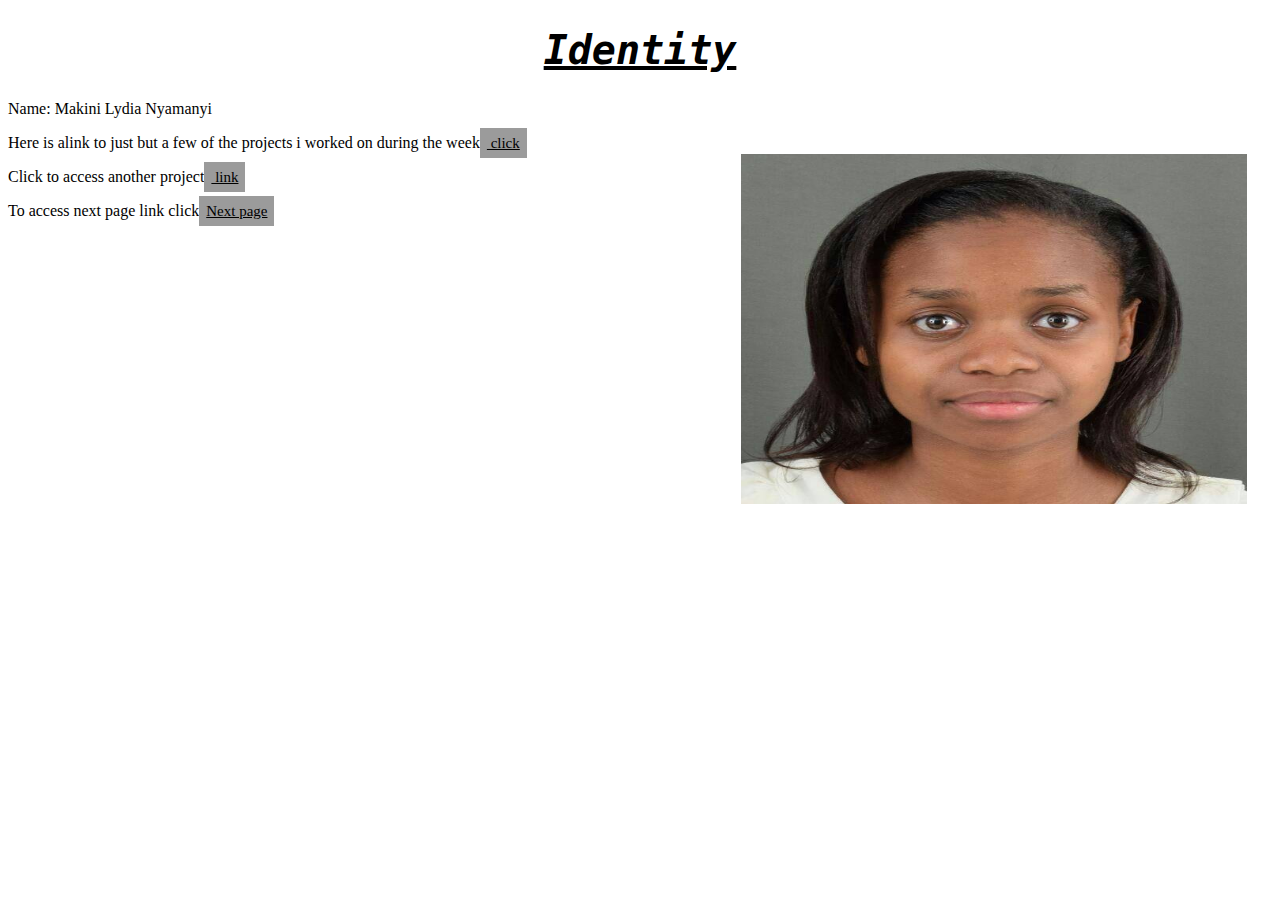
<file: index.html>
<!DOCTYPE html>
<html lang="en" dir="ltr">
  <head>
    <meta charset="utf-8">
    <title></title>
    <link href="CSS/stylesheet.css" rel="stylesheet" type="text/css">
  </head>
  <body>
<h1 class="heading"><u>Identity</u></h1>
<div class="p">
<p>Name: Makini Lydia Nyamanyi</p>
<img src="images/Myself.jpg" alt="A photo of myself" class="image">
</div>
<p>Here is alink to just but a few of the projects i worked on during the week<a href="https://github.com/lydiah2015/origin2.git" class="intro"> click</a></p>
<p>Click to access another project<a href="https://github.com/lydiah2015/resort.git"class="intro"> link</a></p>
<p>To access next page link click<a href="aboutme.html" class="intro">Next page</a></p>
  </body>
</html>
</file>
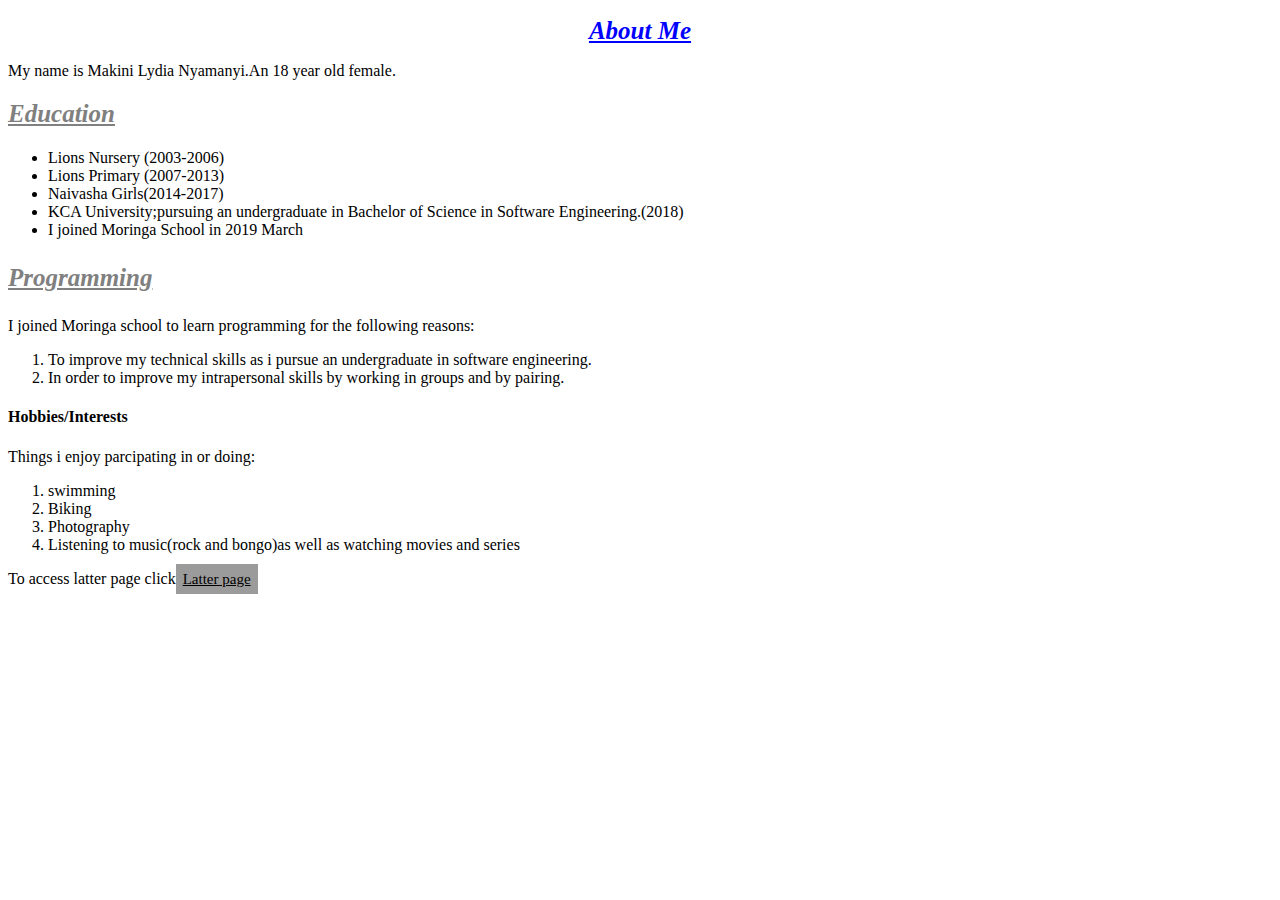
<file: aboutme.html>
<!DOCTYPE html>
<html lang="en" dir="ltr">
  <head>
    <link href="CSS/stylesheet.css" rel="stylesheet" type="text/css">
    <meta charset="utf-8">
    <title>aboutme</title>
  </head>
  <body class="body">
<h1 class="h1"><u>About Me</u></h1>
<p>My name is Makini Lydia Nyamanyi.An 18 year old female.</p>
<h2 class="h2"><u>Education</u></h2>
<ul>
  <li>Lions Nursery (2003-2006)</li>
  <li>Lions Primary (2007-2013)</li>
  <li>Naivasha Girls(2014-2017)</li>
  <li>KCA University;pursuing an undergraduate in Bachelor of Science in Software Engineering.(2018)</li>
  <li>I joined Moringa School in 2019 March</li>
</ul>
<h3 class="h3"><u>Programming</u></h3>
<p>I joined Moringa school to learn programming for the following reasons:
<ol>
  <li>To improve my technical skills as i pursue an undergraduate in software engineering.</li>
  <li>In order to improve my intrapersonal skills by working in groups and by pairing.</li>
  </ol>
  <h4>Hobbies/Interests</h4>
  <p>Things i enjoy parcipating in or doing:</p>
  <ol>
    <li>swimming</li>
    <li>Biking</li>
    <li>Photography</li>
    <li>Listening to music(rock and bongo)as well as watching movies and series</li>
  </ol>
<p>To access latter page click<a href="index.html" class="intro">Latter page</a></p>
  </body>
</html>
</file>
<file: CSS/stylesheet.css>
.intro{
  font-size: 15px;
  padding: 7px;
  color: black;
  background-color: rgb(155,155,155);
}
.heading{
  font-size: 40px;
  text-align: center;
  color: black;
  font-family: monospace;
  font-style: italic;

}
.image{
  float: right;
  height: 350px;
  width: 40%;
  padding-right: 10px;
  padding-left: 10px;
  padding-top: 10px;
  padding-bottom: 10px;
  margin-top: 10px;
  margin-bottom: 10px;
  margin-right: 15px;
  margin-left: 15px;
}
.h1{
  font-size:25px;
  font-family:cursive;
  font-style: italic;
  color: blue;
  text-align: center;
}
.h2{
  font-size:25px;
  font-family:cursive;
  font-style: italic;
  color: gray;
  text-align:left;
}
.h3{
  font-size:25px;
  font-family:cursive;
  font-style: italic;
  color: gray;
  text-align:left;
}
.body{
background-image: image(images/air-bubbles-230014_1920 (1).jpg;
}
</file>
